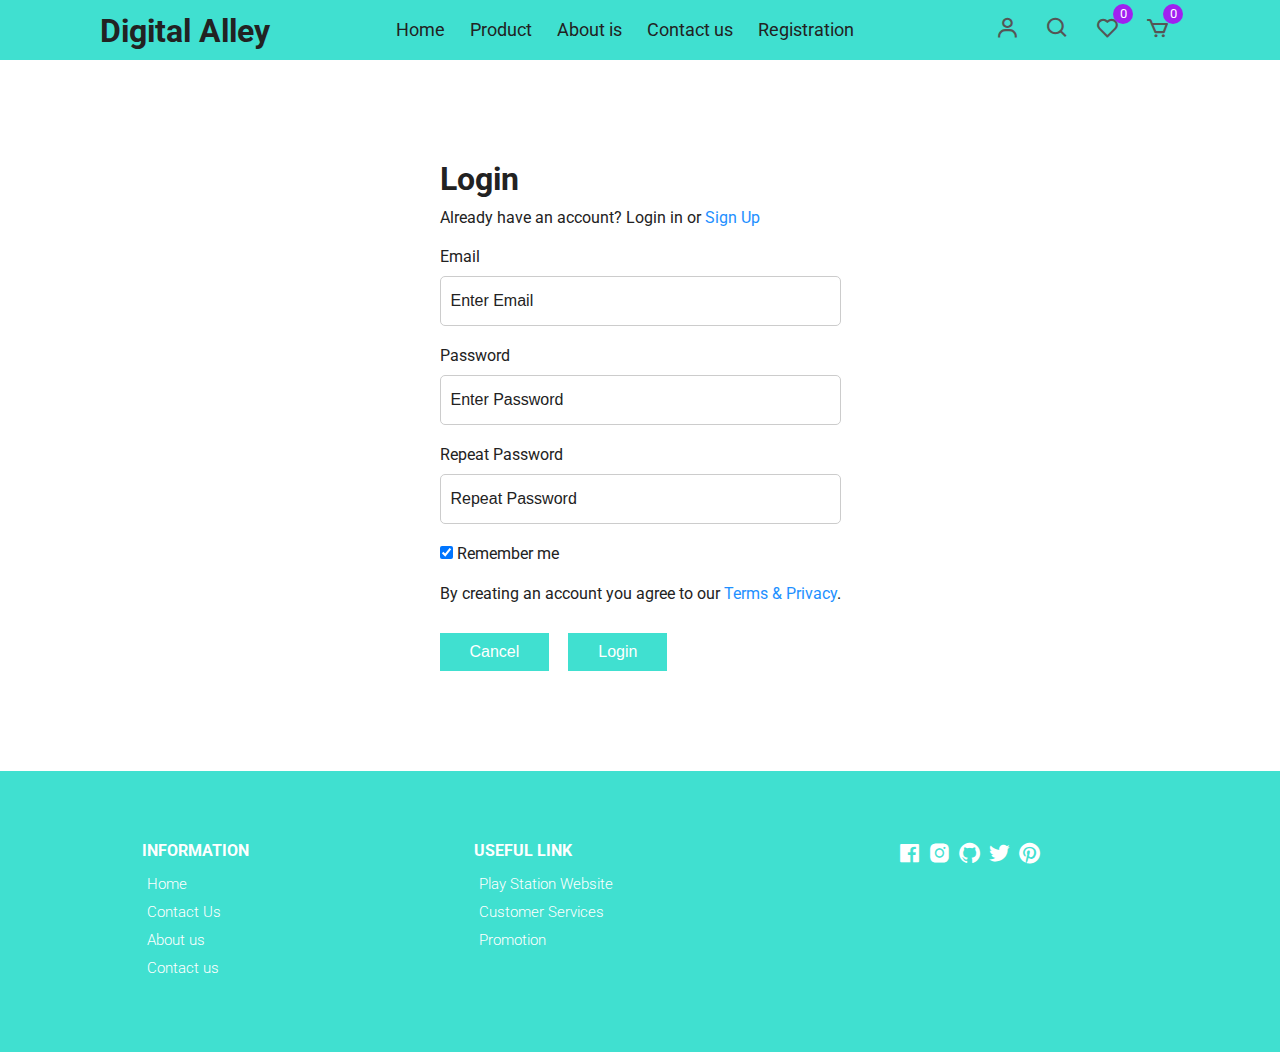
<file: login.html>
<!DOCTYPE html>
<html lang="en">
  <head>
    <meta charset="UTF-8" />
    <meta name="viewport" content="width=device-width, initial-scale=1.0" />
    <!-- Box icons -->
    <link
      rel="stylesheet"
      href="https://cdn.jsdelivr.net/npm/boxicons@latest/css/boxicons.min.css"
    />
    <!-- Custom StyleSheet -->
    <link rel="stylesheet" href="./css/styles.css" />
    <link rel="shortcut icon" href="Images/DAlogo.png" type="image/x-icon">
    <link rel="stylesheet" link href='https://unpkg.com/boxicons@2.1.4/css/boxicons.min.css'>
    <title>Login</title>
  </head>
  <body>
    
    <div class="navigation">
      <div class="nav-center container d-flex">
        <a href="index.html" class="logo"><h1>Digital Alley</h1></a>

        <ul class="nav-list d-flex">
          <li class="nav-item">
            <a href="index.html" class="nav-link">Home</a>
          </li>
          <li class="nav-item">
            <a href="product.html" class="nav-link">Product</a>
          </li>
          <li class="nav-item">
            <a href="about us.html" class="nav-link">About is</a>
          </li>
          <li class="nav-item">
            <a href="contact us.html" class="nav-link">Contact us</a>
          </li>
          <li class="nav-item">
            <a href="login.html" class="nav-link">Registration</a>
          </li>
          <li class="icons d-flex">
            <a href="login.html" class="icon">
              <i class="bx bx-user"></i>
            </a>
            <div class="icon">
              <i class="bx bx-search"></i>
            </div>
            <div class="icon">
              <i class="bx bx-heart"></i>
              <span class="d-flex">0</span>
            </div>
            <a href="cart.html" class="icon">
              <i class="bx bx-cart"></i>
              <span class="d-flex">0</span>
            </a>
          </li>
        </ul>

        <div class="icons d-flex">
          <a href="login.html" class="icon">
            <i class="bx bx-user"></i>
          </a>
          <div class="icon">
            <i class="bx bx-search"></i>
          </div>
          <div class="icon">
            <i class="bx bx-heart"></i>
            <span class="d-flex">0</span>
          </div>
          <a href="cart.html" class="icon">
            <i class="bx bx-cart"></i>
            <span class="d-flex">0</span>
          </a>
        </div>

        <div class="hamburger">
          <i class="bx bx-menu-alt-left"></i>
        </div>
      </div>
    </div>
    <!-- Login -->
    <div class="container">
      <div class="login-form">
        <form action="">
          <h1>Login</h1>
          <p>
            Already have an account? Login in or
            <a href="signup.html">Sign Up</a>
          </p>

          <label for="email">Email</label>
          <input type="text" placeholder="Enter Email" name="email" required />

          <label for="psw">Password</label>
          <input
            type="password"
            placeholder="Enter Password"
            name="psw"
            required
          />

          <label for="psw-repeat">Repeat Password</label>
          <input
            type="password"
            placeholder="Repeat Password"
            name="psw-repeat"
            required
          />

          <label>
            <input
              type="checkbox"
              checked="checked"
              name="remember"
              style="margin-bottom: 15px"
            />
            Remember me
          </label>

          <p>
            By creating an account you agree to our
            <a href="#">Terms & Privacy</a>.
          </p>

          <div class="buttons">
            <button type="button" class="cancelbtn">Cancel</button>
            <button type="submit" class="signupbtn">Login</button>
          </div>
        </form>
      </div>
    </div>

    <!-- Footer -->
    <footer class="footer">
      <div class="row">
        <div class="col d-flex">
          <h4>INFORMATION</h4>
          <a href="index.html">Home</a>
          <a href="product.html">Contact Us</a>
          <a href="about us.html">About us</a>
          <a href="contact us.html">Contact us</a>
        </div>
        <div class="col d-flex">
          <h4>USEFUL LINK</h4>
          <a href="https://www.playstation.com/en-ph/">Play Station Website</a>
          <a href="">Customer Services</a>
          <a href="">Promotion</a>
        </div>
        <div class="col d-flex">
          <span><i class="bx bxl-facebook-square"></i></span>
          <span><i class="bx bxl-instagram-alt"></i></span>
          <span><i class="bx bxl-github"></i></span>
          <span><i class="bx bxl-twitter"></i></span>
          <span><i class="bx bxl-pinterest"></i></span>
        </div>
      </div>
    </footer>

    <!-- Custom Script -->
    <script src="./js/index.js"></script>
  </body>
</html>
</file>
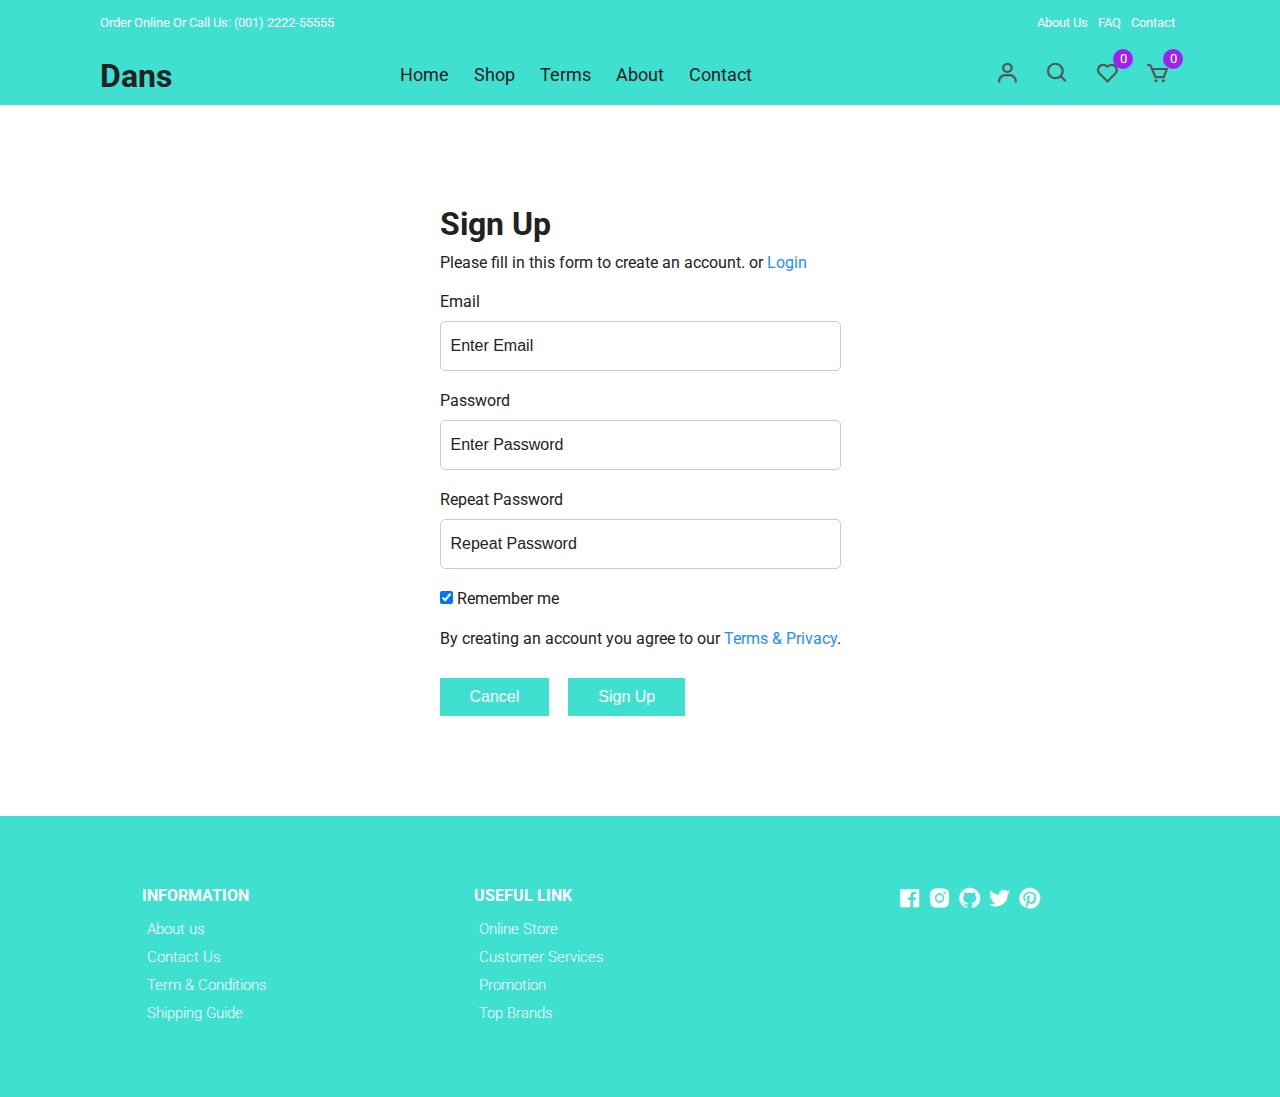
<file: signup.html>
<!DOCTYPE html>
<html lang="en">
  <head>
    <meta charset="UTF-8" />
    <meta name="viewport" content="width=device-width, initial-scale=1.0" />
    <!-- Box icons -->
    <link
      rel="stylesheet"
      href="https://cdn.jsdelivr.net/npm/boxicons@latest/css/boxicons.min.css"
    />
    <!-- Custom StyleSheet -->
    <link rel="stylesheet" href="./css/styles.css" />
    <link rel="shortcut icon" href="Images/DAlogo.png" type="image/x-icon">
    <link rel="stylesheet" link href='https://unpkg.com/boxicons@2.1.4/css/boxicons.min.css'>
    <title>Sign Up</title>
  </head>
  <body>
    <!-- Navigation -->
    <div class="top-nav">
      <div class="container d-flex">
        <p>Order Online Or Call Us: (001) 2222-55555</p>
        <ul class="d-flex">
          <li><a href="#">About Us</a></li>
          <li><a href="#">FAQ</a></li>
          <li><a href="#">Contact</a></li>
        </ul>
      </div>
    </div>
    <div class="navigation">
      <div class="nav-center container d-flex">
        <a href="index.html" class="logo"><h1>Dans</h1></a>

        <ul class="nav-list d-flex">
          <li class="nav-item">
            <a href="/" class="nav-link">Home</a>
          </li>
          <li class="nav-item">
            <a href="product.html" class="nav-link">Shop</a>
          </li>
          <li class="nav-item">
            <a href="#terms" class="nav-link">Terms</a>
          </li>
          <li class="nav-item">
            <a href="#about" class="nav-link">About</a>
          </li>
          <li class="nav-item">
            <a href="#contact" class="nav-link">Contact</a>
          </li>
          <li class="icons d-flex">
            <a href="login.html" class="icon">
              <i class="bx bx-user"></i>
            </a>
            <div class="icon">
              <i class="bx bx-search"></i>
            </div>
            <div class="icon">
              <i class="bx bx-heart"></i>
              <span class="d-flex">0</span>
            </div>
            <a href="cart.html" class="icon">
              <i class="bx bx-cart"></i>
              <span class="d-flex">0</span>
            </a>
          </li>
        </ul>

        <div class="icons d-flex">
          <a href="login.html" class="icon">
            <i class="bx bx-user"></i>
          </a>
          <div class="icon">
            <i class="bx bx-search"></i>
          </div>
          <div class="icon">
            <i class="bx bx-heart"></i>
            <span class="d-flex">0</span>
          </div>
          <a href="cart.html" class="icon">
            <i class="bx bx-cart"></i>
            <span class="d-flex">0</span>
          </a>
        </div>

        <div class="hamburger">
          <i class="bx bx-menu-alt-left"></i>
        </div>
      </div>
    </div>
    <!-- Login -->
    <div class="container">
      <div class="login-form">
        <form action="">
          <h1>Sign Up</h1>
          <p>
            Please fill in this form to create an account. or
            <a href="login.html">Login</a>
          </p>

          <label for="email">Email</label>
          <input type="text" placeholder="Enter Email" name="email" required />

          <label for="psw">Password</label>
          <input
            type="password"
            placeholder="Enter Password"
            name="psw"
            required
          />

          <label for="psw-repeat">Repeat Password</label>
          <input
            type="password"
            placeholder="Repeat Password"
            name="psw-repeat"
            required
          />

          <label>
            <input
              type="checkbox"
              checked="checked"
              name="remember"
              style="margin-bottom: 15px"
            />
            Remember me
          </label>

          <p>
            By creating an account you agree to our
            <a href="#">Terms & Privacy</a>.
          </p>

          <div class="buttons">
            <button type="button" class="cancelbtn">Cancel</button>
            <button type="submit" class="signupbtn">Sign Up</button>
          </div>
        </form>
      </div>
    </div>

    <!-- Footer -->
    <footer class="footer">
      <div class="row">
        <div class="col d-flex">
          <h4>INFORMATION</h4>
          <a href="">About us</a>
          <a href="">Contact Us</a>
          <a href="">Term & Conditions</a>
          <a href="">Shipping Guide</a>
        </div>
        <div class="col d-flex">
          <h4>USEFUL LINK</h4>
          <a href="">Online Store</a>
          <a href="">Customer Services</a>
          <a href="">Promotion</a>
          <a href="">Top Brands</a>
        </div>
        <div class="col d-flex">
          <span><i class="bx bxl-facebook-square"></i></span>
          <span><i class="bx bxl-instagram-alt"></i></span>
          <span><i class="bx bxl-github"></i></span>
          <span><i class="bx bxl-twitter"></i></span>
          <span><i class="bx bxl-pinterest"></i></span>
        </div>
      </div>
    </footer>

    <!-- Custom Script -->
    <script src="./js/index.js"></script>
  </body>
</html>
</file>
<file: css/styles.css>
/* Fonts */
@import url('https://fonts.googleapis.com/css2?family=Roboto:wght@100;300;400;500;700&display=swap');

/* Color Variables */
:root {
  --white: #fff;
  --black: #222;
  --Turqouise: #40E0D0;
  --grey1: #f0f0f0;
  --grey2: #e9d7d3;
  --purple: #A020F0;
}

/* Basic Reset */
*,
*::before,
*::after {
  margin: 0;
  padding: 0;
  box-sizing: inherit;
}

html {
  box-sizing: border-box;
  font-size: 62.5%;
}

body {
  font-family: 'Roboto', sans-serif;
  font-size: 1.6rem;
  background-color: var(--white);
  color: var(--black);
  font-weight: 400;
  font-style: normal;
}

a {
  text-decoration: none;
  color: var(--black);
}

li {
  list-style: none;
}

.container {
  max-width: 114rem;
  margin: 0 auto;
  padding: 0 3rem;
  display: flex;
}

.d-flex {
  display: flex;
  align-items: center;
}

/* 
=================
Header
=================
*/

.header {
  position: relative;
  min-height: 100vh;
  overflow-x: hidden;
}
.HI {
  position: absolute;
}
.top-nav {
  background-color: var(--Turqouise);
  font-size: 1.3rem;
  color: var(--white);
}

.top-nav div {
  justify-content: space-between;
  height: 4.5rem;
}

.top-nav a {
  color: var(--white);
  padding: 0 0.5rem;
}

/* 
=================
Navigation
=================
*/
.navigation {
  height: 6rem;
  line-height: 6rem;
  background-color: #40E0D0;
}

.nav-center {
  justify-content: space-between;
}

.nav-list .icons {
  display: none;
}

.nav-center .nav-item:not(:last-child) {
  margin-right: 0.5rem;
}

.nav-center .nav-link {
  font-size: 1.8rem;
  padding: 1rem;
}

.nav-center .nav-link:hover {
  color: var(--Turqouise);
}

.nav-center .hamburger {
  display: none;
  font-size: 2.3rem;
  color: var(--black);
  cursor: pointer;
}

/* Icons */

.icon {
  cursor: pointer;
  font-size: 2.5rem;
  padding: 0 1rem;
  color: #555;
  position: relative;
}

.icon:not(:last-child) {
  margin-right: 0.5rem;
}

.icon span {
  position: absolute;
  top: 3px;
  right: -3px;
  background-color: var(--purple);
  color: var(--white);
  border-radius: 50%;
  font-size: 1.3rem;
  height: 2rem;
  width: 2rem;
  justify-content: center;
}

@media only screen and (max-width: 768px) {
  .nav-list {
    position: fixed;
    top: 12%;
    left: -35rem;
    flex-direction: column;
    align-items: flex-start;
    box-shadow: 5px 5px 10px rgba(0, 0, 0, 0.2);
    background-color: white;
    height: 100%;
    width: 0%;
    max-width: 35rem;
    z-index: 100;
    transition: all 300ms ease-in-out;
  }

  .nav-list.open {
    left: 0;
    width: 100%;
  }

  .nav-list .nav-item {
    margin: 0 0 1rem 0;
    width: 100%;
  }

  .nav-list .nav-link {
    font-size: 2rem;
    color: var(--black);
  }

  .nav-center .hamburger {
    display: block;
    color: var(--black);
    font-size: 3rem;
  }

  .icons {
    display: none;
  }

  .nav-list .icons {
    display: flex;
  }

  .top-nav ul {
    display: none;
  }

  .top-nav div {
    justify-content: center;
    height: 3rem;
  }
}



/* 
=================
Hero Area
=================
*/

.hero,
.hero .glide__slides {
  background-color: var(--grey2);
  position: relative;
  height: calc(100vh - 6rem);
  margin: 0 4rem;
  overflow: hidden;
}

.hero .center {
  display: flex;
  align-items: center;
  justify-content: center;
  position: relative;
  height: 100%;
  padding-top: 3rem;
  width: 100%;
}

.hero .left {
  position: absolute;
  top: 0%;
  left: 25rem;
  opacity: 0;
  transition: all 1000ms ease-in-out;
}

.hero .left h1 {
  font-size: 5rem;
  margin: 1rem 0;
}

.hero .left p {
  font-size: 1.6rem;
  margin-bottom: 1rem;
}

.hero .left .hero-btn {
  display: inline-block;
  padding: 1rem 3rem;
  font-size: 1.6rem;
  margin-top: 1rem;
  background-color: var(--purple);
  color: white;
}

.hero .right {
  flex: 0 0 50%;
  height: 100%;
  position: relative;
  text-align: center;
  float: left;
}

.hero .right img {
  position: absolute;
  width: 55rem;
  opacity: 0;
  transition: all 1000ms ease-in-out;
}

.center .right img.img1 {
  width: 85%;
  right: -25%;
  bottom: -50%;
}

.center .right img.img2 {
  width: 90%;
  right: -40%;
  bottom: -40%;
}

.glide__slide--active .center .right img {
  bottom: -3%;
  opacity: 1;
}

.glide__slide--active .left {
  opacity: 1;
  top: 35%;
}

/*
======================
Hero Media Query
======================
*/
@media only screen and (max-width: 1500px) {
  .hero .left {
    left: 0;
  }
}
@media only screen and (max-width: 999px) {
  .glide__slide--active .left {
    top: 15%;
  }

  .center .right img.img1 {
    width: 90%;
  }

  .center .right img.img2 {
    width: 100%;
  }
}

@media only screen and (max-width: 567px) {
  .center .right img.img1 {
    width: 30rem;
  }

  .center .right img.img2 {
    width: 33rem;
  }

  .hero,
  .hero .glide__slides {
    margin: 0;
    padding: 0 3rem;
  }

  .hero .left h1 {
    font-size: 3rem;
  }

  .hero .left span {
    font-size: 1.4rem;
  }
  .hero .left p {
    font-size: 1.5rem;
    width: 80%;
  }
}

/* Category Section */
.section {
  padding: 10rem 0 5rem 0;
  overflow: hidden;
}

.cat-center {
  display: flex;
  align-items: center;
  justify-content: center;
  max-width: 114rem;
  margin: auto;
  padding: 0 3rem;
}

.cat-center .cat {
  max-width: 37rem;
  height: 25rem;
  overflow: hidden;
  position: relative;
  cursor: pointer;
  text-align: center;
}

.cat-center .cat:not(:last-child) {
  margin-right: 3rem;
}

.cat-center .cat img {
  width: 36.5rem;
  height: 100%;
  margin: auto;
  object-fit: cover;
  transition: all 2s ease;
}

.cat-center .cat:hover img {
  transform: scale(1.1);
}

.cat-center .cat div {
  position: absolute;
  bottom: 15%;
  left: 50%;
  transform: translateX(-50%);
  background-color: var(--white);
  width: 18rem;
  height: 5rem;
  line-height: 5rem;
  text-align: center;
  font-size: 2rem;
  font-weight: 500;
}

@media only screen and (max-width: 1200px) {
  .cat-center .cat img {
    width: 30rem;
  }
}

@media only screen and (max-width: 967px) {
  .cat-center .cat {
    max-width: 25rem;
    height: 20rem;
  }

  .cat-center .cat img {
    width: 25rem;
  }
}

@media only screen and (max-width: 768px) {
  .section {
    padding: 5rem 0;
  }

  .cat-center {
    flex-direction: column;
    padding: 3rem;
  }

  .cat-center .cat {
    max-width: 100%;
    height: 30rem;
  }

  .cat-center .cat:not(:last-child) {
    margin-right: 0rem;
    margin-bottom: 5rem;
  }

  .cat-center .cat img {
    width: 100%;
  }
}

/* New Arrivals */
.title {
  text-align: center;
  margin-bottom: 5rem;
}

.title h1 {
  font-size: 3rem;
  text-transform: uppercase;
  margin-bottom: 1rem;
  font-weight: 500;
}

.product-center {
  display: flex;
  align-items: center;
  justify-content: center;
  flex-wrap: wrap;
  max-width: 120rem;
  margin: 0 auto;
  padding: 0 2rem;
}

.product-item {
  position: relative;
  width: 27rem;
  margin: 0 auto;
  margin-bottom: 3rem;
}

.product-thumb img {
  width: 100%;
  height: 31rem;
  object-fit: cover;
  transition: all 500ms linear;
}

.product-info {
  padding: 1rem;
  text-align: center;

}

.product-info span {
  display: inline-block;
  font-size: 1.2rem;
  color: #666;
  margin-bottom: 1rem;
}

.product-info a {
  font-size: 1.5rem;
  display: block;
  margin-bottom: 1rem;
  transition: all 300ms ease;
}

.product-info a:hover {
  color: var(--purple);
}

.product-item .icons {
  position: absolute;
  left: 50%;
  top: 35%;
  transform: translateX(-50%);
  display: flex;
  align-items: center;
}

.product-item .icons li {
  background-color: var(--white);
  text-align: center;
  padding: 1rem 1.5rem;
  font-size: 2.3rem;
  cursor: pointer;
  transition: 300ms ease-out;
  transform: translateY(20px);
  visibility: hidden;
  opacity: 0;
}

.product-item .icons li:first-child {
  transition-delay: 0.1s;
}

.product-item .icons li:nth-child(2) {
  transition-delay: 0.2s;
}

.product-item .icons li:nth-child(3) {
  transition-delay: 0.3s;
}

.product-item:hover .icons li {
  visibility: visible;
  opacity: 1;
  transform: translateY(0);
}

.product-item .icons li:not(:last-child) {
  margin-right: 0.5rem;
}

.product-item .icons li:hover {
  background-color: var(--purple);
  color: var(--white);
}

.product-item .overlay {
  position: relative;
  overflow: hidden;
  cursor: pointer;
  width: 100%;
}

.product-item .overlay::after {
  content: '';
  position: absolute;
  top: 0;
  left: 0;
  width: 100%;
  height: 100%;
  background-color: rgba(0, 0, 0, 0.5);
  visibility: hidden;
  opacity: 0;
  transition: 300ms ease-out;
}

.product-item:hover .overlay::after {
  visibility: visible;
  opacity: 1;
}

.product-item:hover .product-thumb img {
  transform: scale(1.1);
}

.product-item .discount {
  position: absolute;
  top: 1rem;
  left: 1rem;
  background-color: var(--purple);
  padding: 0.5rem 1rem;
  color: var(--white);
  border-radius: 2rem;
  font-size: 1.5rem;
}

@media only screen and (max-width: 567px) {
  .product-center {
    max-width: 100%;
    padding: 0 1rem;
  }

  .product-item {
    width: 40%;
    margin-bottom: 3rem;
  }

  .product-thumb img {
    height: 20rem;
  }

  .product-item {
    margin-right: 2rem;
  }

  .product-item .icons li {
    padding: 0.5rem 1rem;
    font-size: 1.8rem;
  }
}

/* Banner */

.banner {
  position: relative;
  background-color: var(--grey2);
  padding: 14rem 20%;
}

.banner .right img {
  position: absolute;
  bottom: 0;
  right: 10%;
  width: 75rem;
}

.banner .trend,
.banner p {
  display: block;
  font-size: 2rem;
  font-weight: 300;
  margin-bottom: 1.5rem;
}

.banner h1 {
  font-size: 5.4rem;
  color: var(--black);
  margin-bottom: 1.5rem;
}

.banner .btn {
  display: inline-block;
  margin-top: 2rem;
}

@media only screen and (max-width: 1500px) {
  .banner {
    padding: 14rem;
  }

  .banner .right img {
    right: 3rem;
    width: 70rem;
  }
}

@media only screen and (max-width: 996px) {
  .banner {
    padding: 8rem 2rem;
  }

  .banner .trend,
  .banner p {
    font-size: 1.5rem;
  }

  .banner h1 {
    font-size: 4rem;
  }

  .banner .right img {
    right: -6%;
    width: 50rem;
  }
}

@media only screen and (max-width: 768px) {
  .banner {
    display: grid;
    grid-template-columns: 1fr;
    height: 80vh;
  }

  .banner .left {
    width: 100%;
    margin-bottom: 3rem;
  }

  .banner .right {
    flex: 0 0 50%;
  }

  .banner .right img {
    right: 0;
    width: 50rem;
    left: 50%;
    transform: translateX(-50%);
  }
}

@media only screen and (max-width: 567px) {
  .banner {
    padding: 8rem 5rem;
  }

  .banner .trend,
  .banner p {
    font-size: 1.3rem;
    margin-bottom: 1rem;
  }

  .banner h1 {
    font-size: 3rem;
    margin-bottom: 1rem;
  }

  .banner .btn {
    padding: 0.8rem 1.7rem;
    font-size: 1.4rem;
  }

  .banner .right img {
    width: 45rem;
  }
}

/* Contact */
.contact {
  background-color: var(--black);
  color: var(--white);
  padding: 10rem 20rem;
}

.contact .row {
  display: grid;
  grid-template-columns: 1fr 1fr;
  align-items: center;
}

.contact .row .col h2 {
  margin-bottom: 1.5rem;
}

.contact .row .col p {
  width: 70%;
  margin-bottom: 2rem;
}

.btn-1 {
  background-color: var(--purple);
  color: var(--white);
  display: inline-block;
  border-radius: 1rem;
  padding: 1rem 2rem;
}

.contact form div {
  position: relative;
  width: 80%;
  margin: 0 auto;
}

.contact form input {
  font-family: 'Roboto', sans-serif;
  text-indent: 2rem;
  width: 100%;
  border-radius: 1rem;
  padding: 1.5rem 0;
  outline: none;
  border: none;
}

.contact form a {
  position: absolute;
  top: 0;
  right: 0;
  background-color: var(--purple);
  color: white;
  margin: 0.5rem;
  padding: 1rem 3rem;
  border-radius: 1rem;
}

@media only screen and (max-width: 996px) {
  .contact {
    padding: 8rem 8rem;
  }
}

@media only screen and (max-width: 768px) {
  .contact .row {
    grid-template-columns: 1fr;
    gap: 5rem 0;
  }

  .contact form div {
    width: 100%;
  }
}

@media only screen and (max-width: 567px) {
  .contact {
    padding: 8rem 1rem;
  }
}

/* Footer */
.footer {
  padding: 7rem 1rem;
  background-color: var(--Turqouise);
}

footer .row {
  display: grid;
  grid-template-columns: 1fr 1fr 1fr;
  max-width: 99.6rem;
  margin: 0 auto;
}

.footer .col {
  flex-direction: column;
  color: var(--white);
  align-items: flex-start;
  
}

.footer .col:last-child {
  flex-direction: row;
  justify-content: center;
}

.footer .col:last-child span {
  font-size: 2.5rem;
  margin-right: 0.5rem;
  color: var(--white);
}

.footer .col a {
  color: var(--white);
  font-size: 1.5rem;
  padding: 0.5rem;
  font-weight: 300;
}

.footer .col h4 {
  margin-bottom: 1rem;
}

@media only screen and (max-width: 567px) {
  footer .row {
    grid-template-columns: 1fr;
    row-gap: 3rem;
  }
}
.text-box{
  width: 90%;
  color: #000000;
  position: absolute;
  top: 50%;
  left: 50%;
  transform: translate(-50%, -50%);
  text-align: center;
}
.wrapper{
  min-height: 100vh;
  width: 100%;
  background-color: var(--grey1);
}
.testimonial{
  padding: 30px 100px;
}
article h1{
  font-size: 50px;
  font-weight: 800;
  text-transform: uppercase;
  letter-spacing: 1.5px;
  float: left;
}
article h5{
  font-size: 50px;
  font-weight: 800;
  text-transform: uppercase;
  letter-spacing: 1.5px;
  float: left;
  
}
article h1:after{
  content: "";
  height: 5px;
  width: 225px;
  background-color: black;
  display: block;
  margin: auto;
}
article img{
  height: 225px;
  width: 200px;
  border: 2px solid #fff;
  border-radius: 50%;
  margin-top: 60px;
}
blockquote{
  font-family: sans-serif;
  font-size: 20px;
  margin-top: 30px;
  float: left;

}
article h5{
  text-transform: uppercase;
  font-size: 27px;
  margin-top: 30px;
  letter-spacing: 1,5px;
}
article p{
  font-size: 17px;

}

/* Popup */
.popup {
  position: fixed;
  top: 0;
  left: 0;
  width: 100%;
  height: 100vh;
  background-color: rgba(0, 0, 0, 0.5);
  z-index: 9999;
  transition: 0.3s;
  transform: scale(1);
}

.popup-content {
  position: absolute;
  top: 50%;
  left: 50%;
  width: 90%;
  max-width: 110rem;
  margin: 0 auto;
  height: 55rem;
  transform: translate(-50%, -50%);
  padding: 1.6rem;
  display: table;
  overflow: hidden;
  background-color: var(--white);
}

.popup-close {
  display: flex;
  align-items: center;
  justify-content: center;
  position: absolute;
  top: 2rem;
  right: 2rem;
  padding: 0.5rem;
  background-color: var(--purple);
  border-radius: 50%;
  cursor: pointer;
}

.popup-close {
  font-size: 3rem;
  color: white;
}

.popup-left {
  display: table-cell;
  width: 50%;
  height: 100%;
  vertical-align: middle;
}

.popup-right {
  display: table-cell;
  width: 50%;
  vertical-align: middle;
  padding: 3rem 5rem;
}

.popup-img-container {
  width: 100%;
  overflow: hidden;
}

.popup-img-container img.popup-img {
  display: block;
  width: 60rem;
  height: 45rem;
  max-width: 100%;
  border-radius: 1rem;
  object-fit: cover;
}

.right-content {
  text-align: center;
  width: 85%;
  margin: 0 auto;
}

.right-content h1 {
  font-size: 4rem;
  color: #000;
  margin-bottom: 1.6rem;
}

.right-content h1 span {
  color: var(--purple);
}

.right-content p {
  font-size: 1.6rem;
  color: #555;
  margin-bottom: 1.6rem;
}

.popup-form {
  width: 100%;
  padding: 1.5rem 0;
  text-indent: 1rem;
  margin-bottom: 1.6rem;
  border-radius: 3rem;
  background-color: var(--Turqouise);
  color: white;
  font-size: 1.8rem;
  border: none;
}

.popup-form::placeholder {
  color: white;
}

.popup-form:focus {
  outline: none;
}

.right-content a:link,
.right-content a:visited {
  display: inline-block;
  padding: 1.8rem 5rem;
  border-radius: 3rem;
  font-weight: 700;
  color: var(--white);
  background-color: var(--black);
  border: 1px solid var(--grey2);
  transition: 0.3s;
}

.right-content a:hover {
  background-color: var(--Turqouise);
  border: 1px solid var(--grey2);
  color: var(--black);
}

.hide-popup {
  transform: scale(0.2);
  opacity: 0;
  visibility: hidden;
}

@media only screen and (max-width: 1200px) {
  .right-content {
    width: 100%;
  }

  .right-content h1 {
    font-size: 3.5rem;
    margin-bottom: 1.3rem;
  }
}

@media only screen and (max-width: 998px) {
  .popup-right {
    width: 100%;
  }

  .popup-left {
    display: none;
  }

  .right-content h1 {
    font-size: 5rem;
  }
}

@media only screen and (max-width: 768px) {
  .right-content h1 {
    font-size: 4rem;
  }

  .right-content p {
    font-size: 1.6rem;
  }

  .popup-form {
    width: 90%;
    margin: 0 auto;
    padding: 1.8rem 0;
    margin-bottom: 1.5rem;
  }

  .goto-top:link,
  .goto-top:visited {
    right: 5%;
    bottom: 5%;
  }
}

@media only screen and (max-width: 568px) {
  .popup-right {
    padding: 0 1.6rem;
  }

  .popup-content {
    height: 35rem;
    width: 90%;
    margin: 0 auto;
  }

  .right-content {
    width: 100%;
  }

  .right-content h1 {
    font-size: 3rem;
  }

  .right-content p {
    font-size: 1.4rem;
  }

  .popup-form {
    width: 100%;
    padding: 1.5rem 0;
    margin-bottom: 1.3rem;
  }

  .right-content a:link,
  .right-content a:visited {
    padding: 1.5rem 3rem;
  }

  .popup-close {
    top: 1rem;
    right: 1rem;
    padding: 0.5rem;
  }
}

/* All Products */
.section .top {
  display: flex;
  align-items: center;
  justify-content: space-between;
  margin-bottom: 4rem;
}

.all-products .top select {
  font-family: 'Poppins', sans-serif;
  width: 20rem;
  padding: 1rem;
  border: 1px solid #ccc;
  appearance: none;
  outline: none;
}

form {
  position: relative;
  z-index: 1;
}

form span {
  position: absolute;
  top: 50%;
  right: 1rem;
  transform: translateY(-50%);
  font-size: 2rem;
  z-index: 0;
}

@media only screen and (max-width: 768px) {
  .all-products .top select {
    width: 15rem;
  }
}

/* Pagination */
.pagination {
  display: flex;
  align-items: center;
  padding: 3rem 0 5rem 0;
}

.pagination span {
  display: inline-block;
  padding: 1rem 1.5rem;
  border: 1px solid var(--Turqouise);
  font-size: 1.8rem;
  margin-bottom: 2rem;
  cursor: pointer;
  transition: all 300ms ease-in-out;
}

.pagination span:hover {
  border: 1px solid var(--Turqouise);
  background-color: var(--Turqouise);
  color: #fff;
}

/* Cart Items */
.cart {
  margin: 10rem auto;
}

table {
  width: 100%;
  border-collapse: collapse;
}

.cart-info {
  display: flex;
  flex-wrap: wrap;
}

th {
  text-align: left;
  padding: 0.5rem;
  color: #fff;
  background-color: var(--Turqouise);
  font-weight: normal;
}

td {
  padding: 1rem 0.5rem;
}

td input {
  width: 5rem;
  height: 3rem;
  padding: 0.5rem;
}

td a {
  color: orangered;
  font-size: 1.4rem;
}

td img {
  width: 8rem;
  height: 8rem;
  margin-right: 1rem;
}

.total-price {
  display: flex;
  align-items: flex-end;
  flex-direction: column;
  margin-top: 2rem;
}

.total-price table {
  border-top: 3px solid var(--Turqouise);
  width: 100%;
  max-width: 35rem;
}

td:last-child {
  text-align: right;
}

th:last-child {
  text-align: right;
}

.checkout {
  display: inline-block;
  background-color: var(--Turqouise);
  color: white;
  padding: 1rem;
  margin-top: 1rem;
}

@media only screen and (max-width: 567px) {
  .cart-info p {
    display: none;
  }
}

/* Product Details */
.product-detail .details {
  display: grid;
  grid-template-columns: 1fr 1.2fr;
  gap: 7rem;
}

.product-detail .left {
  display: flex;
  flex-direction: column;
}

.product-detail .left .main {
  text-align: center;
  background-color: #f6f2f1;
  margin-bottom: 2rem;
  height: 45rem;
}

.product-detail .left .main img {
  object-fit: cover;
  height: 100%;
  width: 100%;
}

.product-detail .right span {
  display: inline-block;
  font-size: 1.5rem;
  margin-bottom: 1rem;
}

.product-detail .right h1 {
  font-size: 4rem;
  line-height: 1.2;
  margin-bottom: 2rem;
}

.product-detail .right .price {
  font-size: 600;
  font-size: 2rem;
  color: var(--Turqouise);
  margin-bottom: 2rem;
}

.product-detail .right div {
  display: inline-block;
  position: relative;
  z-index: -1;
}

.product-detail .right select {
  font-family: 'Poppins', sans-serif;
  width: 20rem;
  padding: 0.7rem;
  border: 1px solid #ccc;
  appearance: none;
  outline: none;
}

.product-detail form {
  margin-bottom: 2rem;
  z-index: 0;
}

.product-detail form span {
  position: absolute;
  top: 50%;
  right: 1rem;
  transform: translateY(-50%);
  font-size: 2rem;
  z-index: 0;
}

.product-detail .form {
  margin-bottom: 3rem;
}

.product-detail .form input {
  padding: 0.8rem;
  text-align: center;
  width: 3.5rem;
  margin-right: 2rem;
}

.product-detail .form .addCart {
  background: var(--Turqouise);
  padding: 0.8rem 4rem;
  color: #fff;
  border-radius: 3rem;
}

.product-detail h3 {
  text-transform: uppercase;
  margin-bottom: 2rem;
}

@media only screen and (max-width: 996px) {
  .product-detail .left {
    width: 30rem;
    height: 45rem;
  }

  .product-detail .details {
    gap: 3rem;
  }
}

@media only screen and (max-width: 650px) {
  .product-detail .details {
    grid-template-columns: 1fr;
  }

  .product-detail .right {
    margin-top: 1rem;
  }

  .product-detail .left {
    width: 100%;
    height: 45rem;
  }

  .product-detail .details {
    gap: 3rem;
  }
}

/* Login Form */
.login-form {
  padding: 5rem 0;
  max-width: 50rem;
  margin: 5rem auto;
}

.login-form form {
  display: flex;
  flex-direction: column;
}

.login-form form h1 {
  margin-bottom: 1rem;
}
.login-form form p {
  margin-bottom: 2rem;
}

.login-form form label {
  margin-bottom: 1rem;
}

.login-form form input {
  border: 1px solid #ccc;
  outline: none;
  padding: 1.5rem 0;
  text-indent: 1rem;
  font-size: 1.6rem;
  margin-bottom: 2rem;
  border-radius: 0.5rem;
}

.login-form form input::placeholder {
  font-size: 1.6rem;
  color: #222;
}

.login-form form .buttons {
  margin-top: 1rem;
}

.login-form form button {
  outline: none;
  border: none;
  font-size: 1.6rem;
  padding: 1rem 3rem;
  margin-right: 1.5rem;
  background-color: var(--Turqouise);
  color: white;
  cursor: pointer;
}

.login-form form p a {
  color: dodgerblue;
}

.hero-btn {
 background-size: cover;
 object-fit: contain;
}

.addtocart {
  display: flex;
  align-content: center;
  flex-direction: column;
    margin-top: 10px;
	
}
</file>
